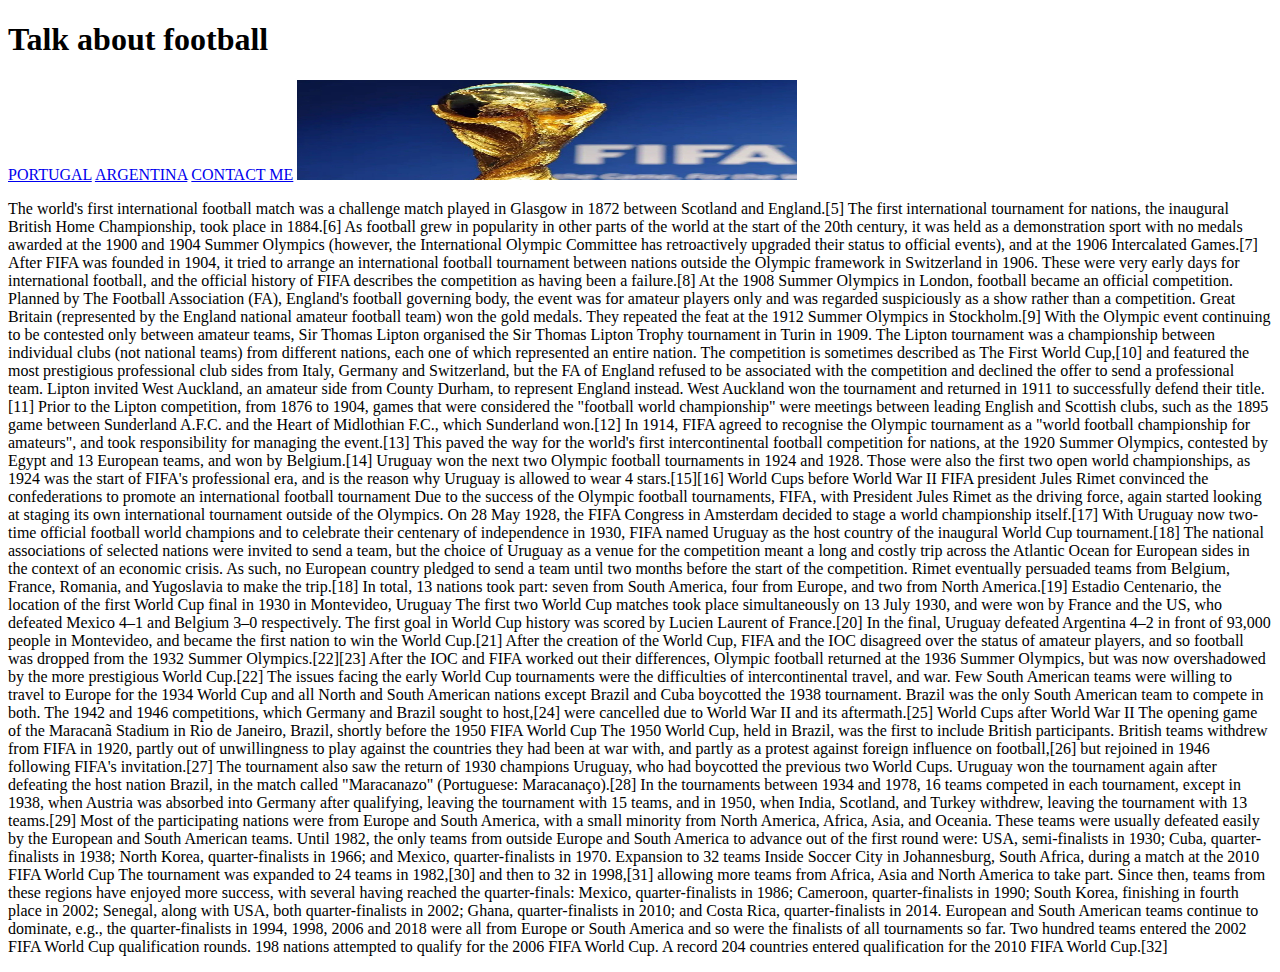
<file: index.html>
<!DOCTYPE html>
<html lang="en">
<head>
    <meta charset="UTF-8">
    <meta http-equiv="X-UA-Compatible" content="IE=edge">
    <meta name="viewport" content="width=, initial-scale=1.0">
    <title>Football meme</title>
    <link rel="stylesheet" href="style.css">
</head>
    <body>
        <h1>Talk about football</h1>
        <a href="Portugal.html" target="_blank"> PORTUGAL</a>
        <a href="Argentina.html" target="_blank"> ARGENTINA</a>
        <a href="ContactMe.html" target="_blank">CONTACT ME</a> 


        <img src="fifa-world-cup-trophy-16519277224x3.webp" height="100px" width="500px">


                <p>
                    The world's first international football match was a challenge match played in Glasgow in 1872 between Scotland and England.[5] The first international tournament for nations, the inaugural British Home Championship, took place in 1884.[6] As football grew in popularity in other parts of the world at the start of the 20th century, it was held as a demonstration sport with no medals awarded at the 1900 and 1904 Summer Olympics (however, the International Olympic Committee has retroactively upgraded their status to official events), and at the 1906 Intercalated Games.[7]

After FIFA was founded in 1904, it tried to arrange an international football tournament between nations outside the Olympic framework in Switzerland in 1906. These were very early days for international football, and the official history of FIFA describes the competition as having been a failure.[8]

At the 1908 Summer Olympics in London, football became an official competition. Planned by The Football Association (FA), England's football governing body, the event was for amateur players only and was regarded suspiciously as a show rather than a competition. Great Britain (represented by the England national amateur football team) won the gold medals. They repeated the feat at the 1912 Summer Olympics in Stockholm.[9]

With the Olympic event continuing to be contested only between amateur teams, Sir Thomas Lipton organised the Sir Thomas Lipton Trophy tournament in Turin in 1909. The Lipton tournament was a championship between individual clubs (not national teams) from different nations, each one of which represented an entire nation. The competition is sometimes described as The First World Cup,[10] and featured the most prestigious professional club sides from Italy, Germany and Switzerland, but the FA of England refused to be associated with the competition and declined the offer to send a professional team. Lipton invited West Auckland, an amateur side from County Durham, to represent England instead. West Auckland won the tournament and returned in 1911 to successfully defend their title.[11] Prior to the Lipton competition, from 1876 to 1904, games that were considered the "football world championship" were meetings between leading English and Scottish clubs, such as the 1895 game between Sunderland A.F.C. and the Heart of Midlothian F.C., which Sunderland won.[12]

In 1914, FIFA agreed to recognise the Olympic tournament as a "world football championship for amateurs", and took responsibility for managing the event.[13] This paved the way for the world's first intercontinental football competition for nations, at the 1920 Summer Olympics, contested by Egypt and 13 European teams, and won by Belgium.[14] Uruguay won the next two Olympic football tournaments in 1924 and 1928. Those were also the first two open world championships, as 1924 was the start of FIFA's professional era, and is the reason why Uruguay is allowed to wear 4 stars.[15][16]

World Cups before World War II

FIFA president Jules Rimet convinced the confederations to promote an international football tournament
Due to the success of the Olympic football tournaments, FIFA, with President Jules Rimet as the driving force, again started looking at staging its own international tournament outside of the Olympics. On 28 May 1928, the FIFA Congress in Amsterdam decided to stage a world championship itself.[17] With Uruguay now two-time official football world champions and to celebrate their centenary of independence in 1930, FIFA named Uruguay as the host country of the inaugural World Cup tournament.[18]

The national associations of selected nations were invited to send a team, but the choice of Uruguay as a venue for the competition meant a long and costly trip across the Atlantic Ocean for European sides in the context of an economic crisis. As such, no European country pledged to send a team until two months before the start of the competition. Rimet eventually persuaded teams from Belgium, France, Romania, and Yugoslavia to make the trip.[18] In total, 13 nations took part: seven from South America, four from Europe, and two from North America.[19]


Estadio Centenario, the location of the first World Cup final in 1930 in Montevideo, Uruguay
The first two World Cup matches took place simultaneously on 13 July 1930, and were won by France and the US, who defeated Mexico 4–1 and Belgium 3–0 respectively. The first goal in World Cup history was scored by Lucien Laurent of France.[20] In the final, Uruguay defeated Argentina 4–2 in front of 93,000 people in Montevideo, and became the first nation to win the World Cup.[21] After the creation of the World Cup, FIFA and the IOC disagreed over the status of amateur players, and so football was dropped from the 1932 Summer Olympics.[22][23] After the IOC and FIFA worked out their differences, Olympic football returned at the 1936 Summer Olympics, but was now overshadowed by the more prestigious World Cup.[22]

The issues facing the early World Cup tournaments were the difficulties of intercontinental travel, and war. Few South American teams were willing to travel to Europe for the 1934 World Cup and all North and South American nations except Brazil and Cuba boycotted the 1938 tournament. Brazil was the only South American team to compete in both. The 1942 and 1946 competitions, which Germany and Brazil sought to host,[24] were cancelled due to World War II and its aftermath.[25]

World Cups after World War II

The opening game of the Maracanã Stadium in Rio de Janeiro, Brazil, shortly before the 1950 FIFA World Cup
The 1950 World Cup, held in Brazil, was the first to include British participants. British teams withdrew from FIFA in 1920, partly out of unwillingness to play against the countries they had been at war with, and partly as a protest against foreign influence on football,[26] but rejoined in 1946 following FIFA's invitation.[27] The tournament also saw the return of 1930 champions Uruguay, who had boycotted the previous two World Cups. Uruguay won the tournament again after defeating the host nation Brazil, in the match called "Maracanazo" (Portuguese: Maracanaço).[28]

In the tournaments between 1934 and 1978, 16 teams competed in each tournament, except in 1938, when Austria was absorbed into Germany after qualifying, leaving the tournament with 15 teams, and in 1950, when India, Scotland, and Turkey withdrew, leaving the tournament with 13 teams.[29] Most of the participating nations were from Europe and South America, with a small minority from North America, Africa, Asia, and Oceania. These teams were usually defeated easily by the European and South American teams. Until 1982, the only teams from outside Europe and South America to advance out of the first round were: USA, semi-finalists in 1930; Cuba, quarter-finalists in 1938; North Korea, quarter-finalists in 1966; and Mexico, quarter-finalists in 1970.

Expansion to 32 teams

Inside Soccer City in Johannesburg, South Africa, during a match at the 2010 FIFA World Cup
The tournament was expanded to 24 teams in 1982,[30] and then to 32 in 1998,[31] allowing more teams from Africa, Asia and North America to take part. Since then, teams from these regions have enjoyed more success, with several having reached the quarter-finals: Mexico, quarter-finalists in 1986; Cameroon, quarter-finalists in 1990; South Korea, finishing in fourth place in 2002; Senegal, along with USA, both quarter-finalists in 2002; Ghana, quarter-finalists in 2010; and Costa Rica, quarter-finalists in 2014. European and South American teams continue to dominate, e.g., the quarter-finalists in 1994, 1998, 2006 and 2018 were all from Europe or South America and so were the finalists of all tournaments so far.

Two hundred teams entered the 2002 FIFA World Cup qualification rounds. 198 nations attempted to qualify for the 2006 FIFA World Cup. A record 204 countries entered qualification for the 2010 FIFA World Cup.[32]

                </p>
    
</body>
</html>
</file>
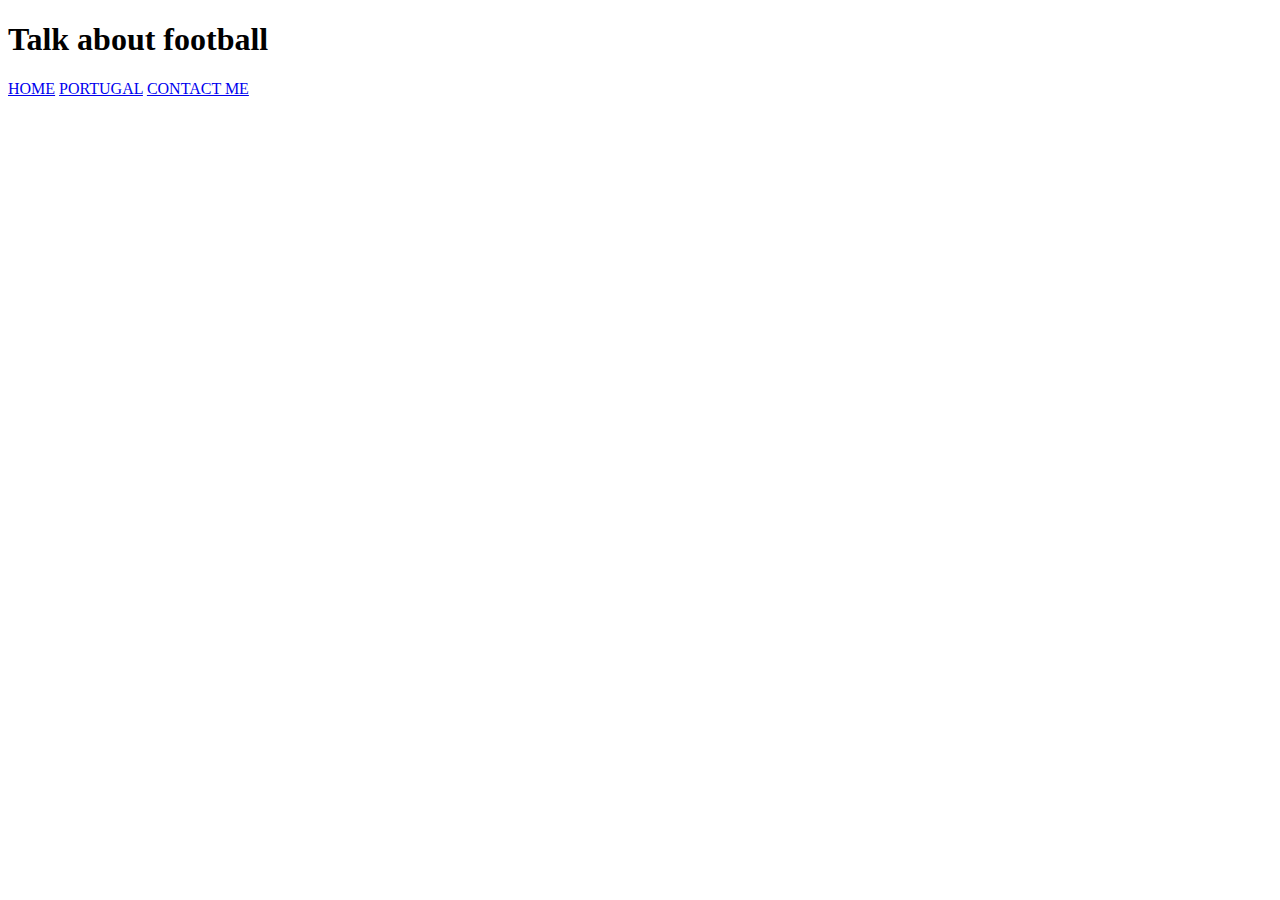
<file: Argentina.html>
<!DOCTYPE html>
<html lang="en">
<head>
    <meta charset="UTF-8">
    <meta http-equiv="X-UA-Compatible" content="IE=edge">
    <meta name="viewport" content="width=device-width, initial-scale=1.0">
    <title>Football meme</title>
</head>
<body>
    <h1>Talk about football</h1>
    <a href="index.html" target="_blank">HOME</a>
    <a Href="Portugal.html" target="_blank" color="">PORTUGAL</a>
    <a href="ContactMe.html" target="_blank">CONTACT ME</a>
</body>
</html>
</file>
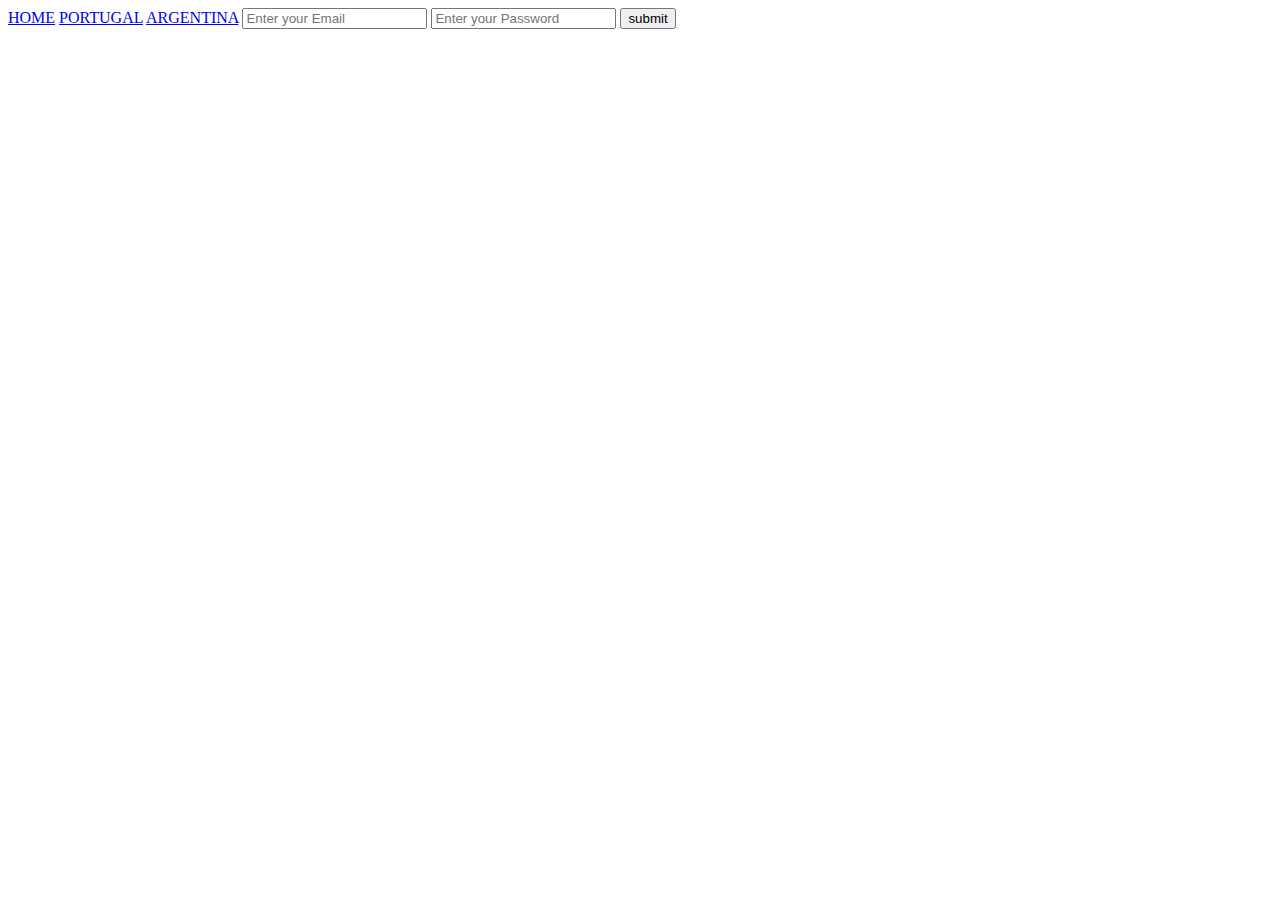
<file: ContactMe.html>
<!DOCTYPE html>
<html lang="en">
<head>
    <meta charset="UTF-8">
    <meta http-equiv="X-UA-Compatible" content="IE=edge">
    <meta name="viewport" content="width=device-width, initial-scale=1.0">
    <title>Football meme</title>

    <style>
        .body{
        
            color: bisque;
            background: url(full-size---jpg-preview-old-telephone-33.jpg);
        }

    </style>




</head>
<body>
    

    <a href="index.html" target="_blank">HOME</a>
    <a Href="Portugal.html" target="_blank" color="">PORTUGAL</a>
    <a href="Argentina.html" target="_blank"> ARGENTINA</a> 
    
    <input type="email" placeholder="Enter your Email"    name="" id=""> 
               <input required type="Password" placeholder="Enter your Password">
               <input type="submit" value="submit">


</body>
</html>
</file>
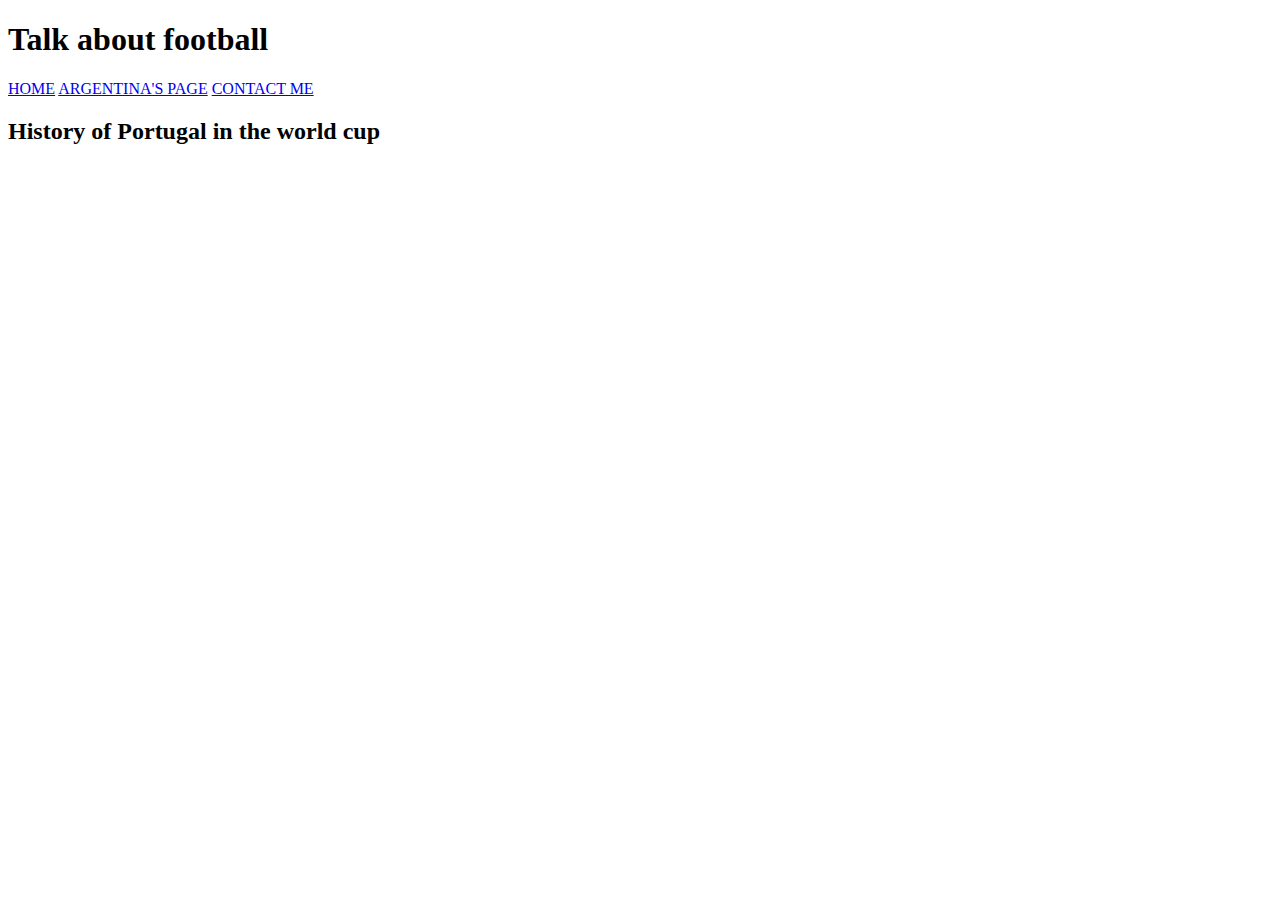
<file: Portugal.html>
<!DOCTYPE html>
<html lang="en">
<head>
    <meta charset="UTF-8">
    <meta http-equiv="X-UA-Compatible" content="IE=edge">
    <meta name="viewport" content="width=device-width, initial-scale=1.0">
    <title>Football meme</title>
    <style>
        .h2{
            text-align: center;
            color: bisque;
        }
        .body{
            background-color: black;
            background-image: url(old-style-telephone-19718458.jpg);

        }


    </style>


</head>
<body>
    <h1>Talk about football</h1>
    <a href="index.html" target="_blank">HOME</a>
    <a href="Argentina.html" target="_blank"> ARGENTINA'S PAGE</a> 
    <a href="ContactMe.html" target="_blank">CONTACT ME</a>
    <h2> History of Portugal in the world cup</h2>
   <p></p>
</body>
</html>
</file>
<file: style.css>
.body{
    background-color: black;
    color: bisque;
}

.h2{
    text-align: center;
    border-color: black;
    border-style: dotted;
    font-family: Georgia, 'Times New Roman', Times, serif;
    font-size: 50px;

}
</file>
